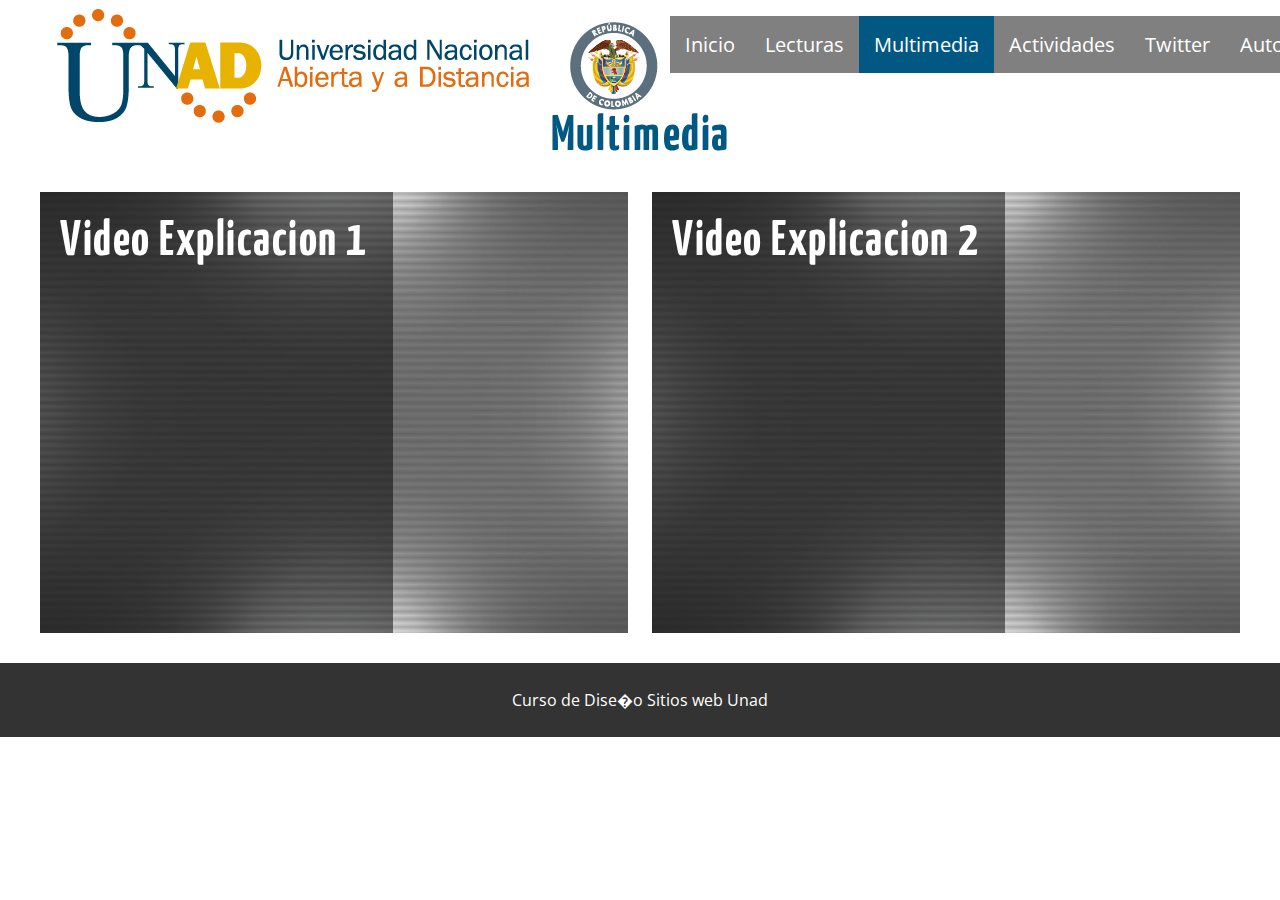
<file: multimedia.html>
<!DOCTYPE html>
<html lang="es">
<head>
<meta http-equiv="Content-Type" content="text/html; charset=utf-8">
<title>Curso programacion web</title>
<link rel="stylesheet" href="css/Estilos.css" />

</head>
<body>
   <header class="header">
      <div class="contenedor">
        <img src="img/banner3.png" width="630" height="133">
		
        <span class="icon-menu" id="btn-menu"></span>
        <nav class="nav" id="nav">
          <ul class="menu">
         <li class="menu__item"><a href="index.html" class="menu__link ">Inicio</a></li>
            <li class="menu__item"><a class="menu__link" href="lecturas.html">Lecturas</a></li>
            <li class="menu__item"><a href="multimedia.html" class="menu__link select">Multimedia</a></li>
            <li class="menu__item"><a href="actividades.html" class="menu__link">Actividades</a></li>
			<li class="menu__item"><a href="twiter.html" class="menu__link">Twitter</a></li>				
			<li class="menu__item"><a href="autores.html" class="menu__link">Autores</a></li>
          </ul>
        </nav>
     </div>
</header>   
<br> 
   <main class="main">
         <div class="contenedor">
	          <section class="cursos">
		          <h2 class="section__titulo">Multimedia</h2>
          <div class="cursos__columna">
            <img src="img/Fondo_gris.jpg" alt="" class="cursos__img">
            <div class="cursos__descripcion">
              <h2 class="cursos__titulo">Video Explicacion 1</h2>
              <div class="cursos__txt"><iframe src="https://www.youtube.com/embed/_fIXX2DnAsQ?ecver=2" width="300" height="300" frameborder="0" gesture="media"  allowfullscreen></iframe></div>
            </div>
          </div>
          <div class="cursos__columna">
            <img src="img/Fondo_gris.jpg" alt="" class="cursos__img">
            <div class="cursos__descripcion">
              <h2 class="cursos__titulo">Video Explicacion 2</h2>
              <div class="cursos__txt"><iframe width="300" height="300" src="https://www.youtube.com/embed/8KA-vjI7n3c" frameborder="0" gesture="media" allowfullscreen></iframe></div>
            </div>
          </div>
          
          
		  
        </section>
        
      </div>
    </main>
	 <footer class="footer">
      <div class="contenedor">
        <div class="social">
         
        </div>
        <p class="copy">Curso de Dise�o Sitios web Unad </p>
      </div>
    </footer>
<script language="javascript" src="js/menu.js"></script>
</body>
</html>
</file>
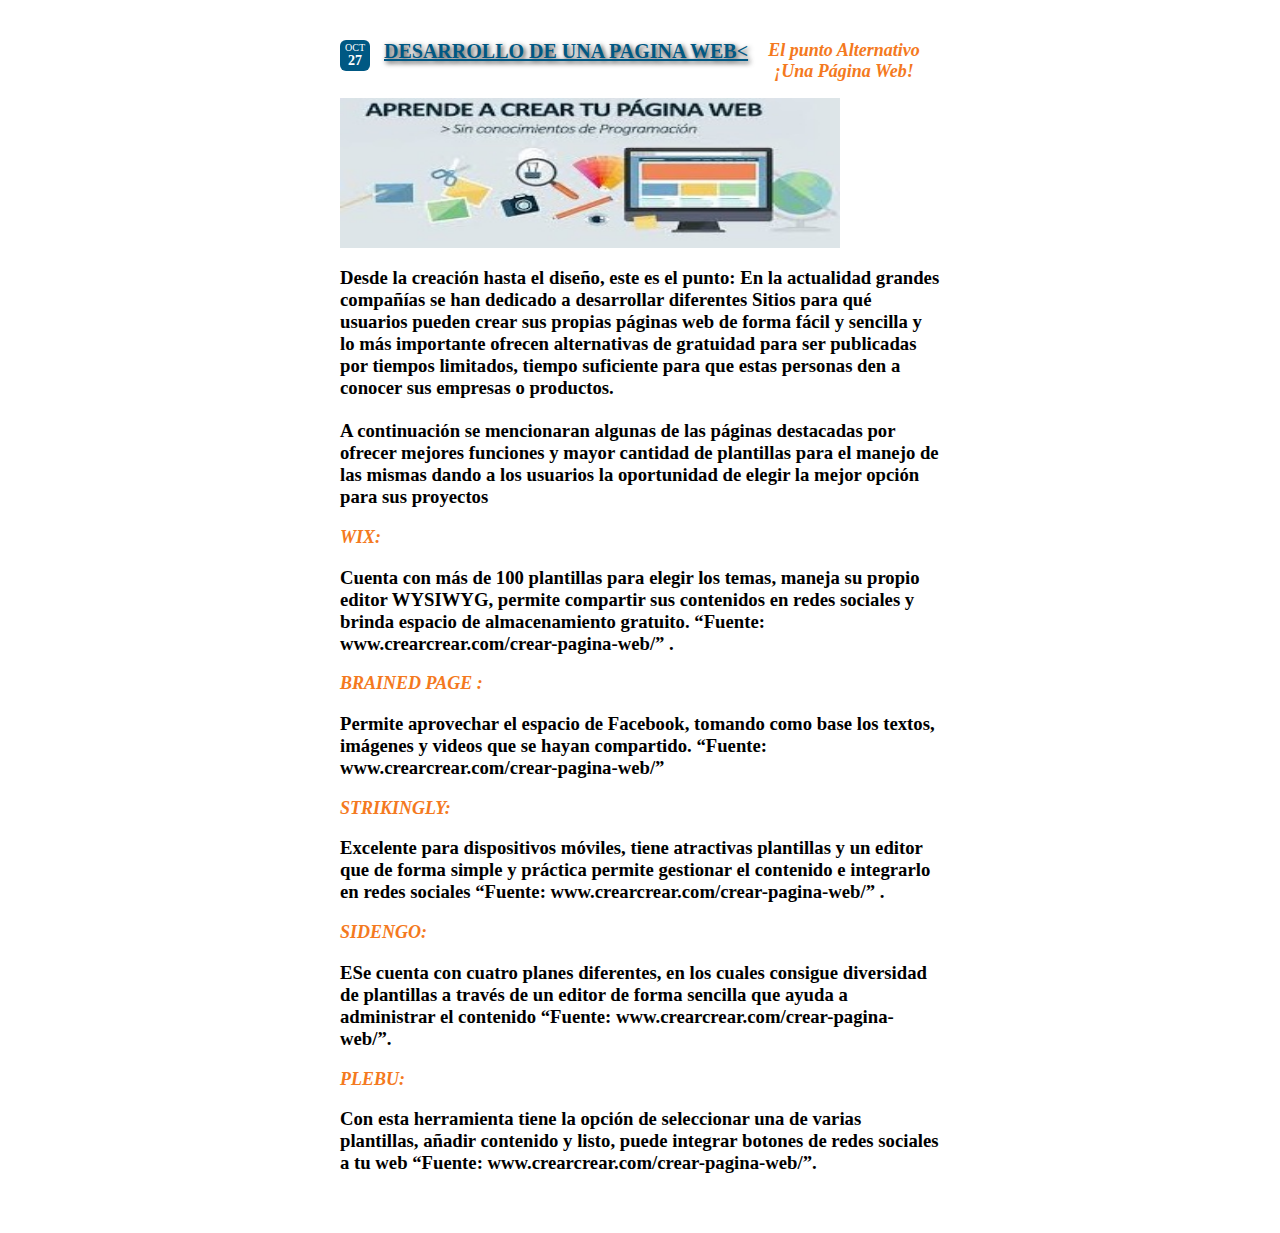
<file: lecturas/lectura2.html>
<html>

<head>

<title> <DESARROLLO DE UNA PAGINA WEB  </title>
<link rel="stylesheet" href="../css/Estilo_unad.css" />

</head>

<body> 
<article>
<header>
	<time datetime="2017-10-27" pubdate>
		<span><div id="mes">Oct</div></span> <div id="dia">27</div>	</time>
		<h1><a href="#" title="Link to this post" rel="bookmark">DESARROLLO DE UNA PAGINA WEB<</a></h1>

				<header>
					<center><h2>El punto Alternativo ¡Una  Página Web!</center></h2>
					</header>
					<p align="justify" ><img src="../img/como crear.jpg" width="500" height="150" /> </p>
					
					<h3> <p>Desde la creación hasta el diseño, este es el punto: 
En la actualidad grandes compañías se han dedicado a desarrollar diferentes 
Sitios para qué usuarios pueden crear sus propias páginas  web de forma fácil 
 y sencilla y lo más importante ofrecen alternativas de gratuidad  para ser 
publicadas por tiempos limitados, tiempo suficiente para que estas personas
den a conocer sus empresas o productos.  </h3> </p> 


<h3><p> A continuación se mencionaran algunas de las páginas destacadas por 
ofrecer mejores funciones y  mayor cantidad de plantillas para el manejo de las mismas
dando a los usuarios la oportunidad de elegir la mejor opción para sus proyectos  </h3></p> 

<p> <h2>	WIX: </h2> <h3>Cuenta con más de 100 plantillas para elegir los temas, maneja su propio 
editor WYSIWYG,  permite compartir sus contenidos en redes sociales y  brinda espacio de 
almacenamiento gratuito.  “Fuente: www.crearcrear.com/crear-pagina-web/” . </h3></p> 

<p> <h2>BRAINED PAGE : <h3>Permite aprovechar el espacio de Facebook, tomando como base los textos,
 imágenes y videos que se hayan compartido.  “Fuente: www.crearcrear.com/crear-pagina-web/”
</h2> </h3></p> 

<p> <h2>STRIKINGLY: </h2> <h3>Excelente para dispositivos móviles, tiene atractivas plantillas y 
un editor que de forma simple y práctica permite gestionar el contenido e integrarlo en 
redes sociales “Fuente: www.crearcrear.com/crear-pagina-web/” . </h3> </p> 

<p> <h2>SIDENGO: </h2> <h3>ESe cuenta con cuatro planes diferentes, en los cuales consigue 
diversidad  de plantillas a través de un editor de forma sencilla que ayuda a administrar 
el contenido “Fuente: www.crearcrear.com/crear-pagina-web/”. </h3> </p> 

<p> <h2>PLEBU: </h2> <h3>Con  esta herramienta tiene la opción de seleccionar una de varias 
plantillas, añadir contenido  y listo, puede integrar botones de redes sociales a tu 
web “Fuente: www.crearcrear.com/crear-pagina-web/”. </h3> </p> 

</section>
</article>


</body>

</html>
</file>
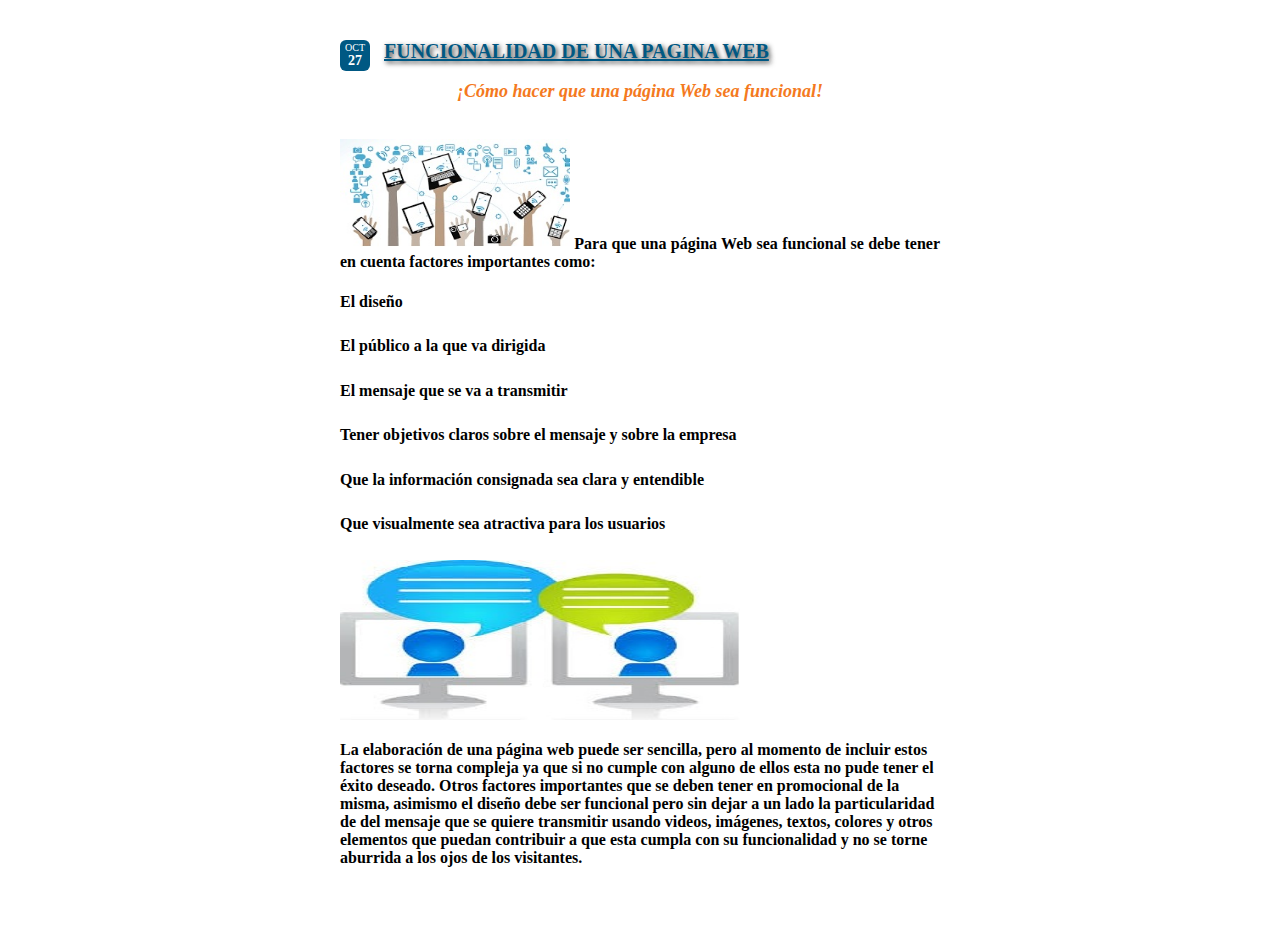
<file: lecturas/lectura4.html>
<html>

<head>

<title> <PAGINA WEB  </title>
<link rel="stylesheet" href="../css/Estilo_unad.css" />

</head>

<body> 
<article>
<header>
	<time datetime="2017-10-27" pubdate>
		<span><div id="mes">Oct</div></span> <div id="dia">27</div>	</time>
		<h1><a href="#" title="Link to this post" rel="bookmark">FUNCIONALIDAD DE UNA PAGINA WEB</a></h1>
		
					<p> <center><h2>¡Cómo hacer que una página Web sea funcional!</h2> </center><p>

					</header>
					<h4><p align="justify" ><img src="../img/funcionalidad.jpg" width="230" height="110" /> Para que una página Web 
					sea funcional se debe tener en cuenta factores importantes como:
<p> <h4>El diseño</h4></p> 
<p> <h4>El público a la que va dirigida </h4></p> 
<p> <h4>El mensaje que se va a transmitir </h4></p> 
<p> <h4>Tener objetivos claros sobre el mensaje y sobre la empresa</h4></p> 
<p> <h4>Que la información consignada sea clara y entendible </h4></p> 
<p> <h4>Que visualmente sea atractiva para los usuarios</h4></p> 
   

 <h4><p align="justify" ><img src="../img/funcion.jpg" width="400" height="160" /> 
 <p> <h4>La elaboración de una página web puede ser sencilla, pero al momento de incluir 
estos factores se torna compleja ya que si no cumple con 
alguno de ellos esta no pude tener el éxito deseado.   Otros factores importantes que se deben tener en
promocional de la misma, asimismo el diseño debe ser funcional pero sin dejar a un lado la particularidad 
de del mensaje que se quiere transmitir usando videos, imágenes, textos, colores y otros elementos que puedan 
contribuir a que esta cumpla con su funcionalidad y no se torne aburrida a los ojos de los visitantes.  </h4></p> 

</section>
</article>


</body>

</html>
</file>
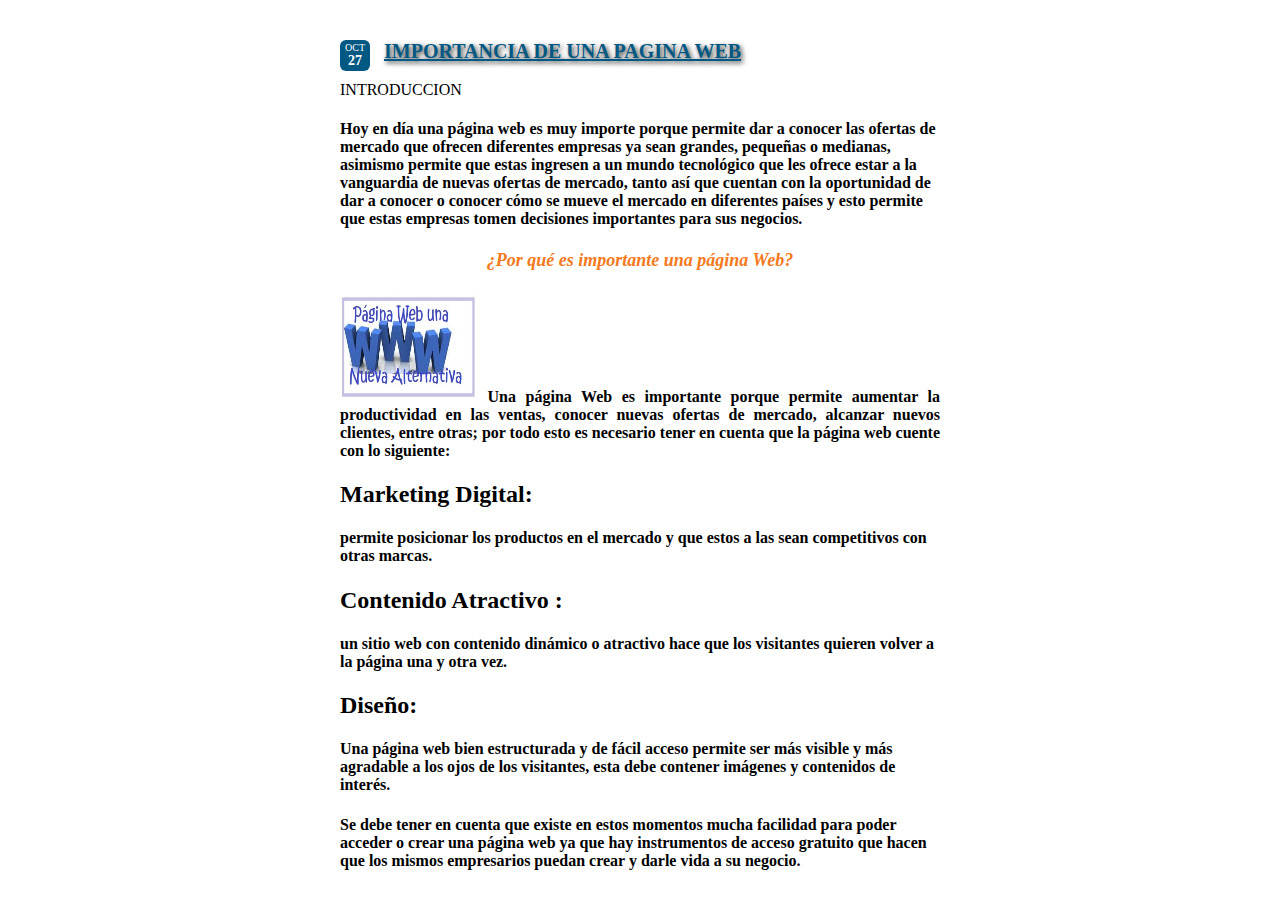
<file: lecturas/lectura5.html>
<html>

<head>

<title> <IMPORTANCIA DE UNA PAGINA WEB  </title>
<link rel="stylesheet" href="../css/Estilo_unad.css" />

</head>

<body> 
<article>
<header>
	<time datetime="2017-10-27" pubdate>
		<span><div id="mes">Oct</div></span> <div id="dia">27</div>	</time>
		<h1><a href="#" title="Link to this post" rel="bookmark">IMPORTANCIA DE UNA PAGINA WEB</a></h1>
</header>
<center><p align="justify">INTRODUCCION </center></p>	

<h4> <p>Hoy en día una página web es muy  importe  porque permite dar a conocer las ofertas 
de mercado  que ofrecen diferentes empresas ya sean grandes, pequeñas o medianas,
 asimismo permite que estas ingresen a un mundo tecnológico que les ofrece estar a 
la vanguardia de nuevas ofertas de mercado, tanto así que cuentan 
con la oportunidad de  dar a conocer o conocer cómo se mueve  el mercado en diferentes 
países y esto permite que  estas empresas tomen decisiones importantes  para sus negocios. </h4> </p>	

<section>
				<header>
					<center><h2>¿Por qué es importante una página Web? </center></h2>
					</header>
					<h4><p align="justify" ><img src="../img/pagina_web.jpg" width="138" height="110" /> Una página Web es importante porque permite 
					aumentar la productividad en las ventas, conocer nuevas ofertas  de mercado,  alcanzar nuevos clientes, entre otras; 
					por todo esto es necesario tener en  cuenta que la página web cuente con lo siguiente: </h4> </p>

<p> <h2>Marketing Digital: </h2> <h4>permite posicionar los productos en el mercado y que estos a las sean 
competitivos con otras marcas. </h4></p> 

<p> <h2>Contenido Atractivo : <h4>un sitio web con contenido dinámico o atractivo hace que los visitantes 
quieren volver a la página una y otra vez. </h2> </h4></p> 

<p> <h2>Diseño: </h2> <h4>Una página web bien estructurada y de fácil acceso permite ser más visible 
y más agradable a los ojos de los visitantes, esta debe contener imágenes  y contenidos de interés. </h4> </p> 

<h4><p>Se debe tener en cuenta que existe en estos momentos mucha facilidad para poder acceder 
o crear una página web ya que hay instrumentos  de acceso gratuito que hacen que los mismos
 empresarios puedan crear y darle vida a su negocio. </h4></p>  
</section>
</article>


</body>

</html>
</file>
<file: css/Estilos.css>
/* CSS Document */
@import url(https://fonts.googleapis.com/css?family=Yanone+Kaffeesatz);
@import 'https://fonts.googleapis.com/css?family=Open+Sans';
* {
  box-sizing: border-box;
}
img {
  display: block;
  max-width: 100%;
}
body {
  margin: 0;
  font-family: 'Open Sans', sans-serif;
}
h1, h2, h3, h4, h5, h6 {
  font-family: 'Yanone Kaffeesatz', sans-serif;
  letter-spacing: 1.5px;
}
.section__titulo {
  text-align: center;
  font-size: 40px;
  color: #005883;
}
.contenedor {
  margin: auto;
  width: 99%;
}
/*-------------------Estilos del header-------------------*/
.header {
  height: 60px;
}
.header .contenedor {
  display: flex;
  justify-content: space-between;
}
.logo, .icon-menu {
  margin: 5px;
  color: #fff;
}
.icon-menu {
  display: block;
  width: 40px;
  height: 40px;
  font-size: 30px;
  background: #005883;
  text-align: center;
  line-height: 45px;
  border-radius: 5px;
  margin-left: auto;
  cursor: pointer;
}
/*------------------Estilos del menu------------------*/
.nav {
  position: absolute;
  top: 60px;
  left: -100%;
  width: 100%;
  transition: all 0.4s;
}
.menu {
  list-style: none;
  padding: 0;
  margin: 10;
  background:#808080

  
}
.menu__link {
  display: block;
  padding: 15px;
  background: #005883;
  text-decoration: none;
  color: #fff;
}
.menu__link:hover, .select {
  background: #ffffff;
  color: #005883;
}
.mostrar {
  left: 0;
}

/*--------------Estilos de banner--------------*/

.banner {
z-index: -1000;
   position: relative;
    margin: 0 auto;
    text-align: center;
	padding:0 180px;
	
     
 
}

.banner .contenedor {
  position: absolute;
  top: 50%;
  left: 50%;
  transform: translateX(-50%) translateY(-20%);
  width: 100%;
  color: #fff;
  text-align: center;
}

.banner__txt {
  display: none;
  color: #F0B429;
}

/*-----------------Estilos de info-----------------*/
.info__columna {
  background: #005883;
  color: #fff;
  padding: 15px;
  margin-bottom: 30px;
}

/*-----------------Estilos de cursos-----------------*/
.cursos__columna {
  position: relative;
  margin-bottom: 30px;
}
.cursos__descripcion {
  position: absolute;
  top: 0;
  left: 0;
  color: #fff;
  background: rgba(0,0,0,0.5);
  width: 60%;
  height: 100%;
  padding: 5px;
}
.cursos__titulo {
  font-size: 25px;
  margin: 5px 0;
}
.cursos__img {
  width: 100%;
}
/*-----------------Estilos de footer-----------------*/

.footer {
  background: #333;
  color: #fff;
  padding: 10px;
  text-align: center;
}

.footer .social [class^="icon-"] {
  display: inline-block;
  color: #333;
  text-decoration: none;
  font-size: 30px;
  padding: 10px;
  background: white;
  border-radius: 50%;
  width: 50px;
  height: 50px;
  line-height: 40px;
}

/*------------------Estilos responsive------------------*/

@media(min-width:480px) {
  .logo {
    font-size: 40px;
  }
  .banner__titulo {
    font-size: 30px;
    margin: 5px 0;
	color:#F47920;
  }
  .banner__txt {
    display: block;
    font-size: 18px;
    margin: 7px 0;
  }
  .info, .cursos {
    display: flex;
    justify-content: space-between;
    margin-top: -90px;
  }
  .info__columna {
    width: 32%;
  }
  .info__titulo {
    font-size: 30px;
    margin: 5px 0;
  }
  .section__titulo {
    width: 100%;
  }
  .cursos {
    flex-wrap: wrap;
    margin-top: 0;
  }
  .cursos__columna {
    width: 49%;
  }
  .footer .social [class^="icon-"] {
    margin: 0 10px;
  }
}
@media(min-width:768px) {  
  .banner__titulo {
    font-size: 50px;
  }
  .cursos__titulo {
    font-size: 40px;
  }
}

@media(min-width:1024px) {  
  .contenedor {
    width: 1000px;
  }
  .section__titulo {
    font-size: 50px;
    margin: 30px 0;
  }
  .nav {
    position: static;
    width: auto;
  }
  .menu {
    display: flex;
  }
  .icon-menu {
    display: none;
  }
  .menu__link {
    background: none;
    font-size: 20px;
  }
  .select {
    color: #fff;
    background: #005883;
  }
  .banner__titulo {
    font-size: 60px;
  }
  .banner__txt {
    font-size: 25px;
  }
  .info {
    margin-top: -120px;
  }
  .info__columna {
    padding: 30px;
  }
  .info__titulo {
    font-size: 40px;
    text-align: center;
  }
  .cursos__descripcion {
    padding: 20px;
  }
  .cursos__titulo {
    font-size: 50px;
  }
  .cursos__txt {
    font-size: 15px;
  }
}

@media(min-width:1280px) {
  .contenedor {
    width: 1200px;
  }
  .logo {
    font-size: 60px;
  }
  .banner .contenedor {
    top: 40%;
  }
  .info {
    margin-top: -220px;
  }
}
</file>
<file: css/Estilo_unad.css>
/* CSS Document */
* {
	font-family: Asigna new, Asigna new Bold;
}

body {
	width: 600px;
	margin: 40px auto;
	
}

header h1 {
	font-size: 36px;
	margin: 0px;
	color:  #F0B429;
}

header h2 {
	font-size: 18px;
	margin: 0px;
	color: #F47920;
	font-style: italic;
}

nav ul {
	list-style: none;
	padding: 0px;
	display: block;
	clear: right;
	background-color: #333333;
	padding-left: 4px;
	height: 24px;
}

nav ul li {
	display: inline;
	padding: 0px 20px 5px 10px;
	height: 24px;
	border-right: 1px solid #ccc;
}

nav ul li a {
	color: #F0B429;
	text-decoration: none;
	font-size: 13px;
	font-weight: bold;
}

nav ul li a:hover {
	color: #fff;
}

article > header time {
	font-size: 14px;
	display: block;
	width: 26px;
	padding: 2px;
	text-align: center;
	background-color: #005883;
	color: #fff;
	font-weight: bold;
	-moz-border-radius: 6px;
	-webkit-border-radius: 6px;
	border-radius: 6px;
	float: left;
	margin-bottom: 10px;
}

article > header time span {
	font-size: 10px;
	font-weight: normal;
	text-transform: uppercase;
}

article > header h1 {
	font-size: 20px;
	float: left;
	margin-left: 14px;
	text-shadow: 2px 2px 5px #333;
}

article > header h1 a {
	color:  #005883;
}

article > section header h1 {
	font-size: 16px;
}

article p {
	clear: both;
}

article > section video {
	width: 480px;
	height: 200px;
}

article > section div.no-html5-video,
article > section div#no-canvas {
	width: 480px;
	height: 40px;
	border: 1px solid #993333;
	text-align: center;
	color: #993333;
	font-size: 13px;
	font-style: italic;
	background-color: #F7E9E9;
}

article > section div#no-canvas {
	display: none;
}

article > section form {
	border: 1px solid #888;
	-moz-border-radius: 10px;
	-webkit-border-radius: 10px;
	border-radius: 10px;	
	-moz-box-shadow: 10px 10px 5px #888;
	-webkit-box-shadow: 10px 10px 5px #888;
	box-shadow: 10px 10px 5px #888;
	background-color: #eee;
	padding: 10px;
	margin-bottom: 30px;
}

article > section label {
	font-weight: bold;
	font-size: 13px;
}

article > section input {
	margin-bottom: 3px;
	font-size: 13px;
}

canvas {
	border: 1px solid #888;
	-moz-border-radius: 10px;
	-webkit-border-radius: 10px;
	border-radius: 10px;	
	-moz-box-shadow: 10px 10px 5px #888;
	-webkit-box-shadow: 10px 10px 5px #888;
	box-shadow: 10px 10px 5px #888;
	background-color: #eee;
}

footer p {
	text-align: center;
	font-size: 12px;
	color: #888;
	margin-top: 24px;
}
</file>
